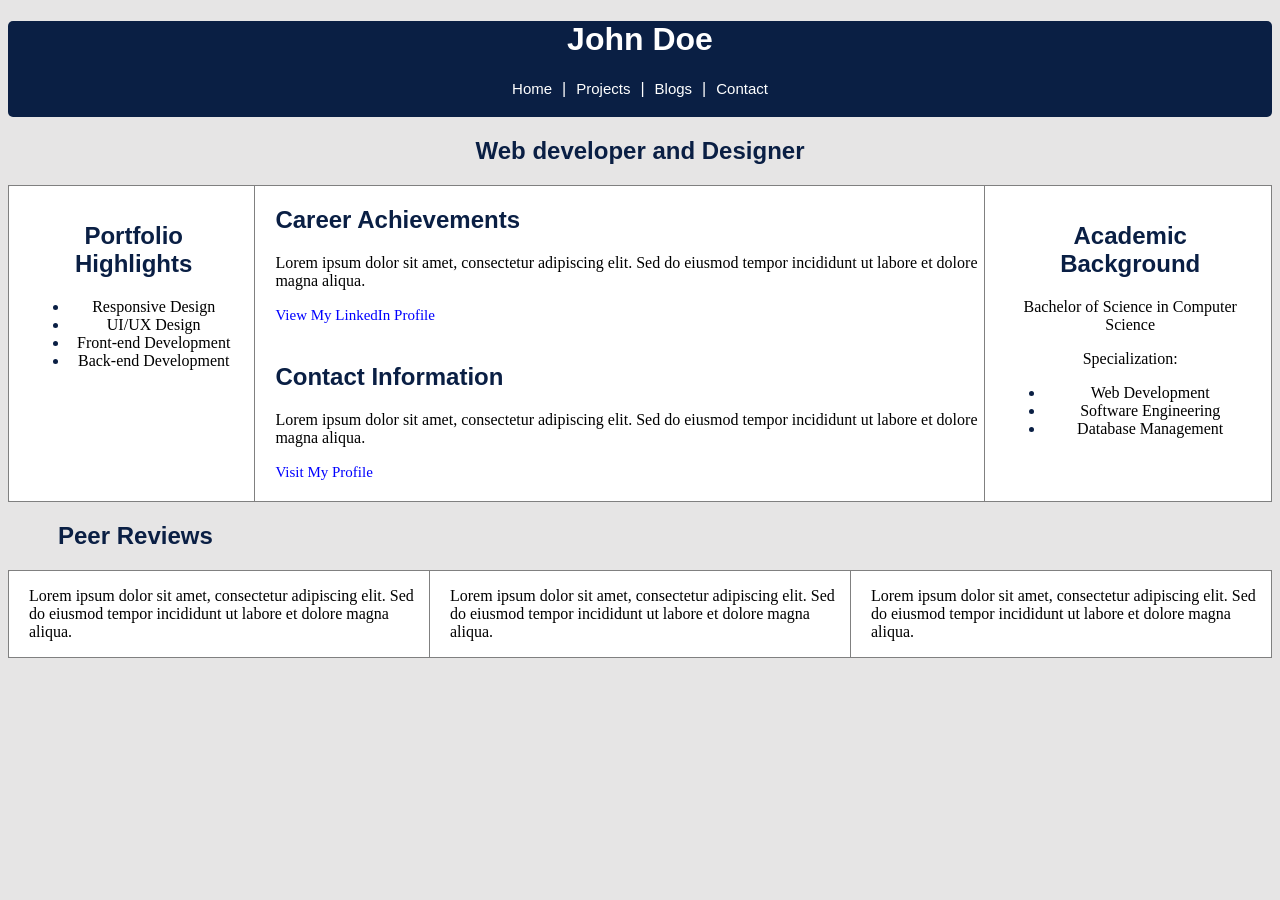
<file: FutureDev1/index.html>
<!DOCTYPE html>
<html lang="en">

<head>
    <meta charset="UTF-8">
    <meta name="viewport" content="width=device-width, initial-scale=1.0">
    <title>Document</title>
    <link rel="stylesheet" href="./style.css">
</head>

<body style="justify-content:center;  text-align:center;">
    <div class="title">
        <h1>John Doe</h1>
        <div style="display: flex; gap: 10px; justify-content:center; text-align:center;">
            <a href="./index.html">Home</a>
            <span>|</span>
            <a href="./projects.html">Projects</a>
            <span>|</span>
            <a href="./blogs.html">Blogs</a>
            <span>|</span>
            <a href="./contact.html">Contact</a>
        </div>
    </div>
    <h2 style="color:#0A1F44; font-family:'Arial Black', Gadget, sans-serif;">Web developer and Designer</h2>
    <table style="border:1px solid grey; margin: 0 auto;border-color:grey;border-collapse:collapse; ">
        <tr>
            <td>
                <h2 style="color:#0A1F44; font-family:'Arial Black', Gadget, sans-serif;">Portfolio Highlights</h2>
                <ul>
                    <li>Responsive Design</li>
                    <li>UI/UX Design</li>
                    <li>Front-end Development</li>
                    <li>Back-end Development</li>
                </ul>
            </td>
            <td style="text-align: left;padding:0px;margin:20px !important;">
                <h2 style="color:#0A1F44; font-family:'Arial Black', Gadget, sans-serif;">Career Achievements</h2>
                <p>Lorem ipsum dolor sit amet, consectetur adipiscing elit. Sed do eiusmod tempor incididunt ut labore
                    et dolore magna aliqua.</p>
                <a style="text-decoration: none;color:blue;" href="#">View My LinkedIn Profile</a>
                <h2 style="color:#0A1F44; font-family:'Arial Black', Gadget, sans-serif;">Contact Information</h2>
                <p>Lorem ipsum dolor sit amet, consectetur adipiscing elit. Sed do eiusmod tempor incididunt ut labore
                    et dolore magna aliqua.</p>
                <a style="text-decoration: none;color:blue;" href="#">Visit My Profile</a>
            </td>
            <td>
                <h2 style="color:#0A1F44; font-family:'Arial Black', Gadget, sans-serif;">Academic Background</h2>
                <p>Bachelor of Science in Computer Science</p>
                <p margin-left:0px;>Specialization:</p>
                <ul>
                    <li>Web Development</li>
                    <li>Software Engineering</li>
                    <li>Database Management</li>
                </ul>
            </td>
        </tr>
    </table>
    <h2 style="text-align:left; color:#0A1F44;font-family:'Arial Black', Gadget, sans-serif;margin-left:50px !important; ">Peer Reviews</h2>
    <div>
        <table style="border:1px solid grey;border-color:grey;border-collapse:collapse; ">
            <tr>
                <td style="text-align: left;padding:0px;margin:0px;">
                    <p>Lorem ipsum dolor sit amet, consectetur adipiscing elit. Sed do eiusmod tempor incididunt ut
                        labore et dolore magna aliqua.</p>
                </td>
                <td style="text-align: left;padding:0px;margin:0px;">
                    <p>Lorem ipsum dolor sit amet, consectetur adipiscing elit. Sed do eiusmod tempor incididunt ut
                        labore et dolore magna aliqua.</p>
                </td>
                <td style="text-align: left;padding:0px;margin:0px;">
                    <p>Lorem ipsum dolor sit amet, consectetur adipiscing elit. Sed do eiusmod tempor incididunt ut
                        labore et dolore magna aliqua.</p>
                </td>
            </tr>
        </table>
    </div>
</body>

</html>
</file>
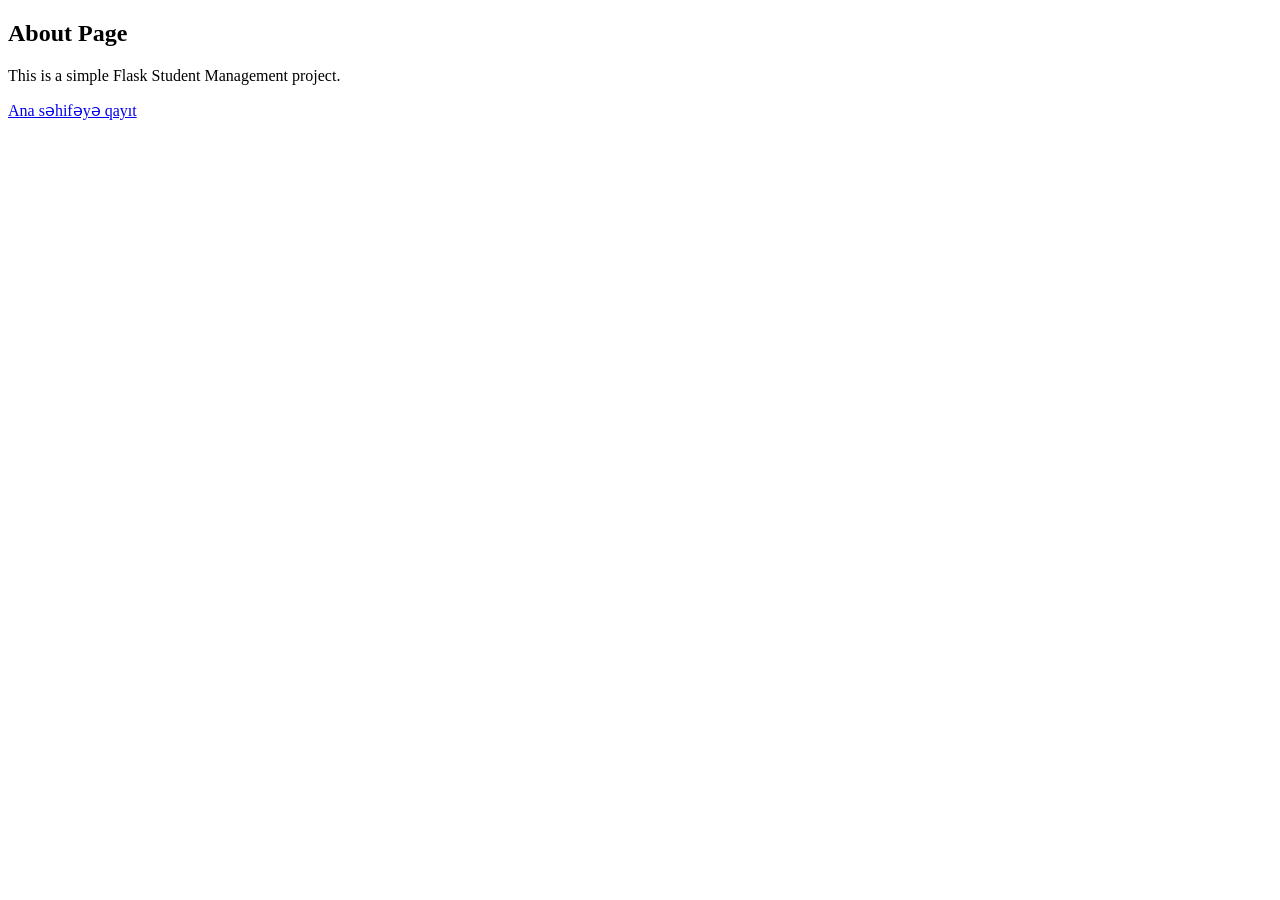
<file: StuManagement/templates/about.html>
<!DOCTYPE html>
<html lang="az">
<head>
    <meta charset="UTF-8">
    <title>Haqqımızda</title>
</head>
<body>
    <h2>About Page</h2>
    <p>This is a simple Flask Student Management project.</p>
    <p><a href="/">Ana səhifəyə qayıt</a></p>
</body>
</html>
</file>
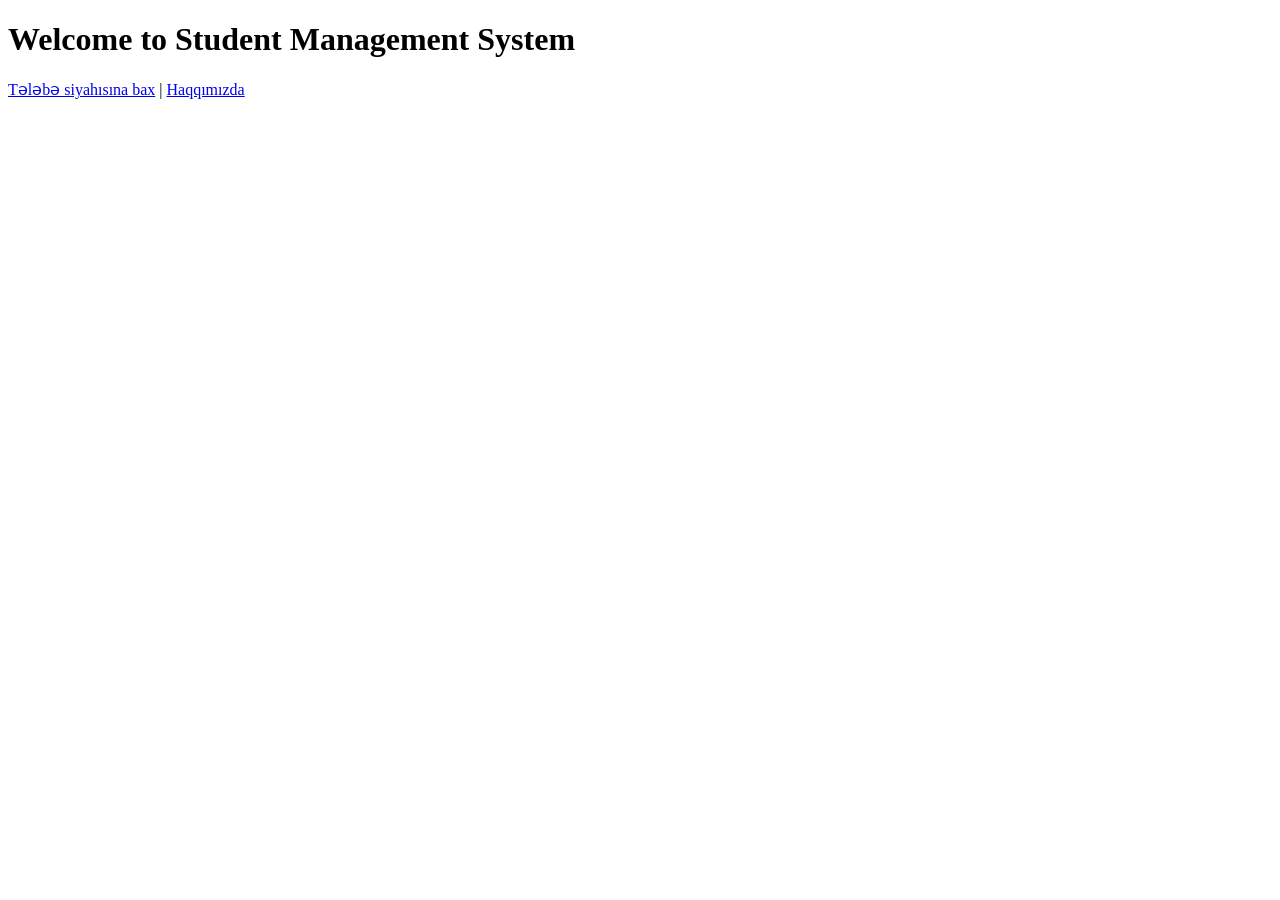
<file: StuManagement/templates/home.html>
<!DOCTYPE html>
<html lang="az">
<head>
    <meta charset="UTF-8">
    <title>Ana Səhifə</title>
</head>
<body>
    <h1>Welcome to Student Management System</h1>
    <p><a href="/students">Tələbə siyahısına bax</a> | <a href="/about">Haqqımızda</a></p>
</body>
</html>
</file>
<file: FutureDev1/style.css>
body{
    background-color:rgb(230, 229, 229);
}
td {
    vertical-align: top;
    padding-left:20px !important;
    padding: 16px;
}
table, th, td {
  border: 1px solid grey;
  background-color:white;
  border-radius: 5px;
}

a {
    display: inline-block;
    margin-bottom: 20px;
    margin-top:0px;
}
.title h1{
    color:white;
    font-family:"Arial Black", Gadget, sans-serif;
}
.title{
    background-color:#0A1F44;
    color:white;
    font-family:"Arial Black", Gadget, sans-serif;
    border-radius: 5px;
}
li::marker {
    color: #0A1F44;
}
.title a{
    color:white;
    text-decoration:none;

}
.title a:hover{
    color:rgb(0, 255, 255);
    transition: color 0.5s;
}
a {
    display: inline-block;
    margin-bottom: 20px;
    margin-top: 0px;
    font-weight: 300; /* Linkləri daha İNCƏ edir */
    font-size: 15px;  /* Linklərin ölçüsünü tənzimləyir */
}
</file>
